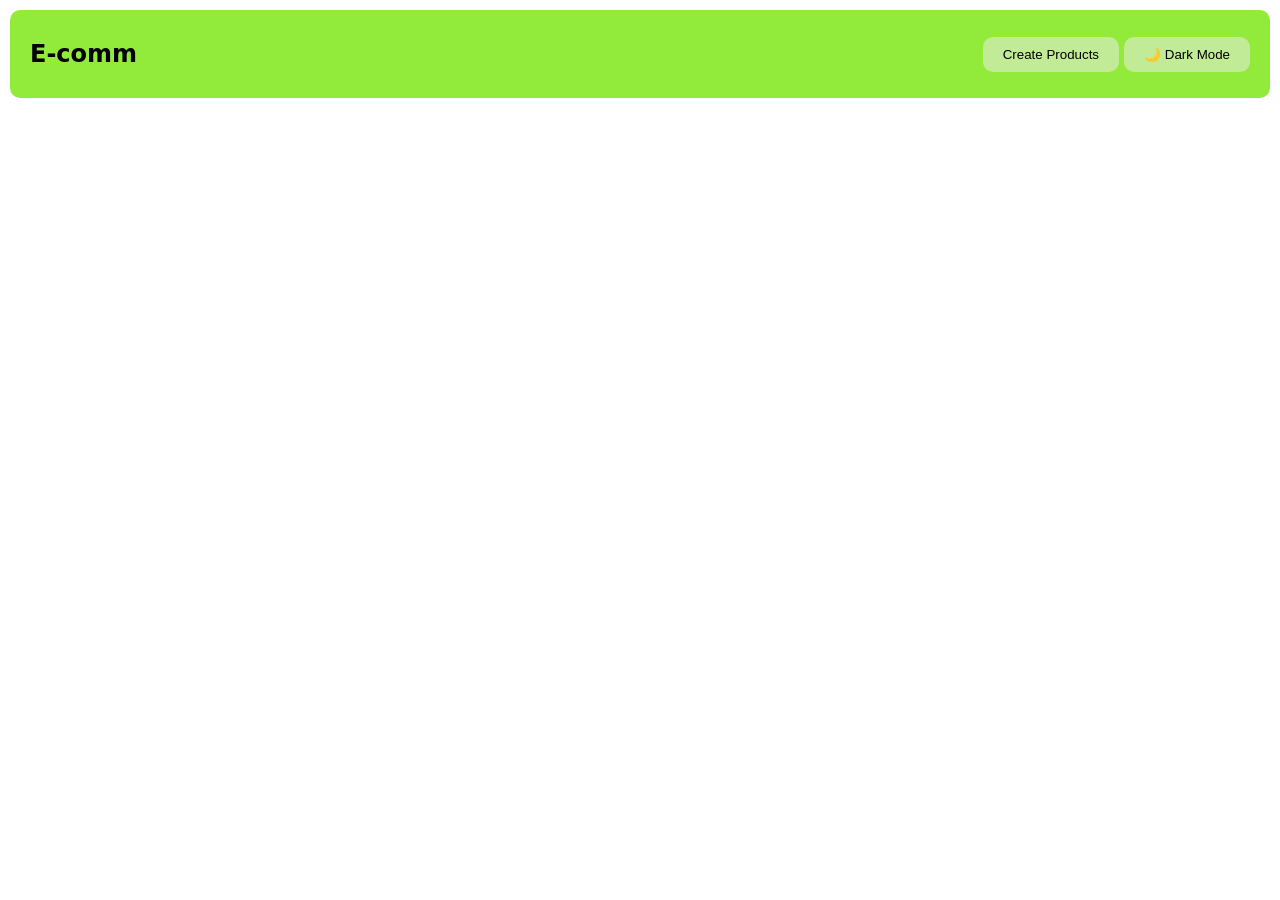
<file: index.html>
<!DOCTYPE html>
<html lang="en">
<head>
    <meta charset="UTF-8">
    <meta name="viewport" content="width=device-width, initial-scale=1.0">
    <link rel="stylesheet" href="style.css">
    <title>Assignment Project</title>
</head>
<body>
    <main>
        <nav>
            <h1>E-comm</h1>
            <div>

                <button class="create">Create products</button>
                <button class="theme-btn">🌙 Dark Mode</button>
            </div>
        </nav>

    <div class="products">
       <!-- <div class="products-card">
        <div class="img">
          <img src="https://images.unsplash.com/photo-1606041008023-472dfb5e530f?w=400&auto=format&fit=crop&q=60&ixlib=rb-4.1.0&ixid=M3wxMjA3fDB8MHxzZWFyY2h8M3x8Zmxvd2VyfGVufDB8fDB8fHww" alt="">
        </div>
        <div class="text">
            <h2>Name</h2>
            <p>Description</p>
            <p>Price</p>
        </div>
        <div class="btns">
            <button class="update">Update</button>
            <button class="delete">Delete</button>

        </div>
       </div> -->
        </div>

    <div class="form">
        <form>
            <div class="close">X</div>
            <h1>Create product</h1>
        <select id="category">
      <option value="">Select Category</option>
      <option value="Electronics">Electronics</option>
       <option value="Clothing">Clothing</option>
       <option value="Books">Books</option>
       <option value="Furniture">Furniture</option>
       <option value="Beauty">Beauty</option>
       <option value="Sports">Sports</option>
       <option value="Groceries">Groceries</option>
     </select>
          <input type="text" placeholder="Product name">
          <input type="text" placeholder="Description">
          <input type="number" placeholder="price...">
          <input type="url" placeholder="Image url">
          <button>Create</button>
        </form>
    </div>
    </main>
   <script src="script.js"></script>
</body>
</html>
</file>
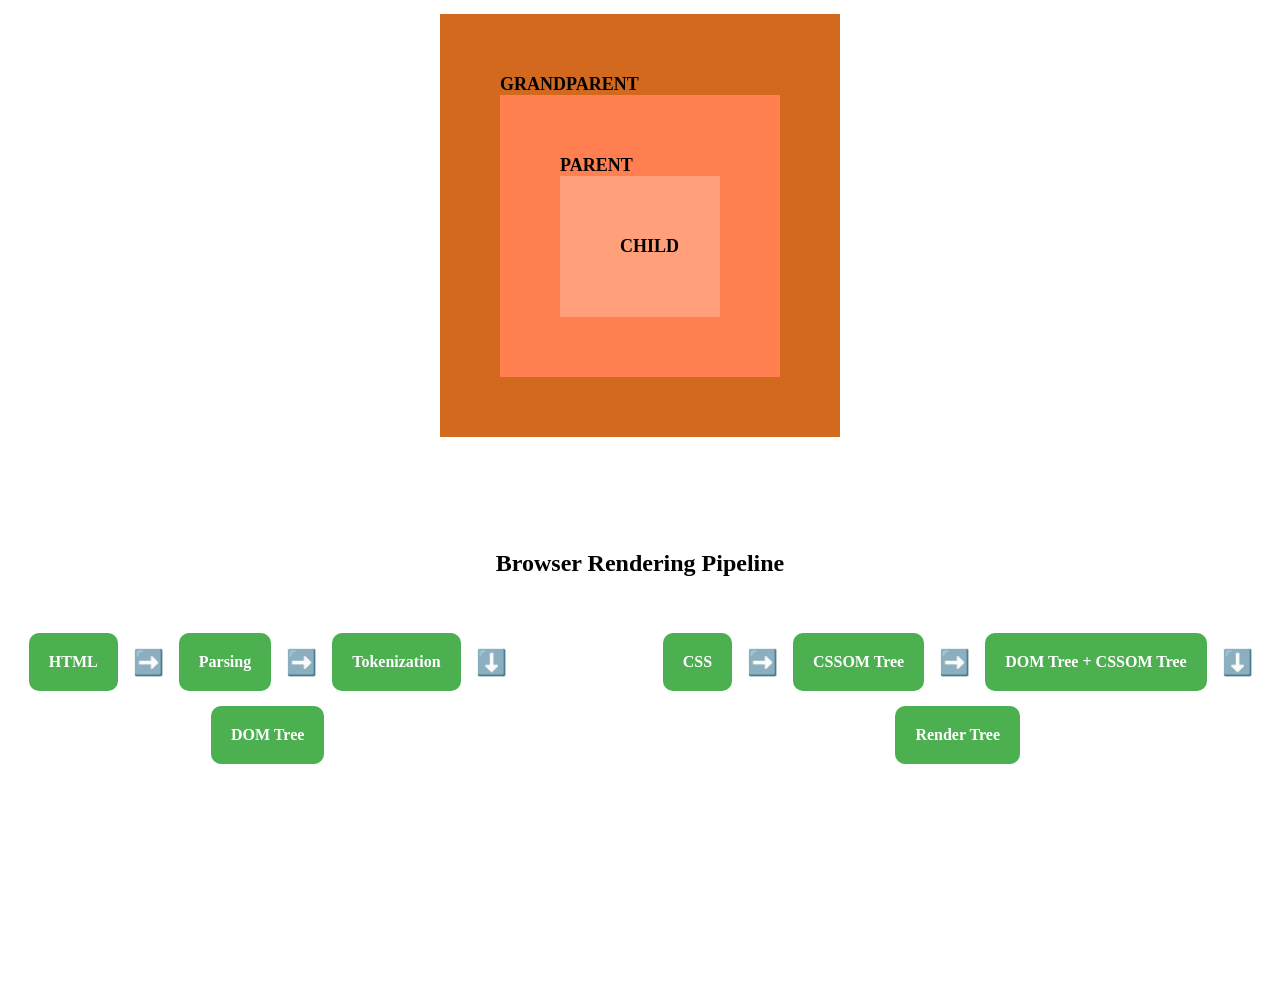
<file: event-demo/event-demo.html>
<!DOCTYPE html>
<html lang="en">
<head>
    <meta charset="UTF-8">
    <meta name="viewport" content="width=device-width, initial-scale=1.0">
    <title>Event propagation Demonstration && Rendering pipeline section</title>
    <link rel="stylesheet" href="event-demo.css">
</head>
<body>
    <main>
        <div class="dada">
            Grandparent
            <div class="baap">Parent
                <div class="bachha">Child</div>
            </div>
        </div>
    </main>
<section class="pipeline">

    <h1>Browser Rendering Pipeline</h1>
   <div class="result">

 <div class="flow">
   
           <div class="box">HTML</div>
           <div class="arrow">➡️</div>
   
           <div class="box">Parsing</div>
           <div class="arrow">➡️</div>
   
           <div class="box">Tokenization</div>
           <div class="arrow">⬇️</div>
   
           <div class="box">DOM Tree</div>
   
       </div>
 <div class="flow">
   
           <div class="box">CSS</div>
           <div class="arrow">➡️</div>
   
           <div class="box">CSSOM Tree</div>
           <div class="arrow">➡️</div>
   
           <div class="box">DOM Tree + CSSOM Tree</div>
           <div class="arrow">⬇️</div>
   
           <div class="box">Render Tree</div>
   
       </div>
   </div>

</section>



    <script src="event-demo.js"></script>
</body>
</html>
</file>
<file: style.css>
*{
    margin: 0;
    padding: 0;
    box-sizing: border-box;
}

html,body{
    width: 100%;
    height: 100%;

}

body.light{
    background-color: white;
    color: black;
}

body.dark{
    background-color: #222;
    color: white;
}

main{
    width: 100%;
    height: 100%;
    /* background-color: whitesmoke; */
    padding: 10px;
    font-family: system-ui, -apple-system, BlinkMacSystemFont, 'Segoe UI', Roboto, Oxygen, Ubuntu, Cantarell, 'Open Sans', 'Helvetica Neue', sans-serif;
}

nav{
    height: 10%;
    width: 100%;
    display: flex;
    justify-content: space-between;
    align-items: center;
    background-color: rgb(146, 234, 58);
    border-radius: 10px;
    padding: 20px;
    margin-bottom: 10px;
}
button{
    border: none;
    outline: none;
    padding: 10px 20px;
    border-radius: 10px;
    text-transform: capitalize;
    cursor: pointer;
    background-color: rgb(193, 235, 150);
}

.products{
    display: flex;
    gap: 10px;
    flex: wrap;
    height: calc(100% - 10%);
    width: 100%;

}
.products-card{
  height: 60%;
  width: 20%;
  border-radius: 10px;
  border: 1px solid rgb(193, 235, 150);
  box-shadow: 3px 0px 30px rgb(154, 150, 150);
  display: flex;
  flex-direction: column;
  gap: 10px;
}

#category{
       outline: none;
    border: 1px solid rgb(216, 246, 186);
    padding: 10px;
    border-radius: 10px;
    background-color: transparent;

}

.img{
    width: 100%;
    height: 60%;
   padding: 10px 10px 0px 10px;
   
}
.text{
    padding-inline: 10px;
    display: flex;
    flex-direction: column;
    gap: 5px;
}

.text h2{
    font-size: 16px;
}
.text p{
   font-size: 14px;  
}

.img>img{
    width: 100%;
    height: 100%;
    object-fit: cover;
     border-radius: 10px;
}
.btns{
    display: flex;
    width: 100%;
    justify-content: space-between;
    padding-inline: 10px;
   
    
}
.update{
    background-color: rgb(133, 239, 27);
    color:white;
     font-weight: 800;
}

.delete{
    background-color: darkred;
    color: white;
     font-weight: 800;
}

.form{
    height: 100%;
    width: 100%;
    background-color: rgba(0, 0, 0, 0.691);
    position: absolute;
    top: 0;
    left: 0;
    display: none;
    justify-content: center;
    align-items: center;
}
form{
    width: 40%;
    display: flex;
    flex-direction: column;
    gap: 20px;
    background-color: white;
    padding: 20px;
    border-radius: 10px;
    position: relative;
}

input{
    padding: 10px;
    outline: none;
    border: 1px solid rgb(216, 246, 186);
    border-radius: 10px;
}

.close{
    position: absolute;
    right: 8%;
    font-size: 22px;
    font-weight: 700;
    cursor: pointer;
}
</file>
<file: event-demo/event-demo.css>
*{
    margin: 0;
    padding: 0;
    box-sizing: border-box;
}
html,body{
    width: 100%;
    height: 100%;
    
}
main{
    width: 100%;
    height: 50%;
    display: flex;
    align-items: center;
    justify-content: center;
}

.dada{
    width: 400px;
    padding: 60px;
    background-color: chocolate;
    font-size: 18px;
    text-transform: uppercase;
    font-weight: 600;
}

.baap{
    padding: 60px;
    background-color: coral;
}

.bachha{
    padding: 60px;
    background-color: lightsalmon;
}

section{
    width: 100%;
    height: 50%;
    margin-top: 100px;
}
.pipeline{
    display: flex;
    flex-direction: column;
    align-items: center;
    gap: 40px;
}
.result{
  display: flex;
  gap: 100px;
  margin-top: 1rem;
}

.flow{
      display:flex;
    justify-content:center;
    align-items:center;
    gap:15px;
    flex-wrap:wrap;
}

.box{
    padding:20px;
    background:#4CAF50;
    color:white;
    border-radius:10px;
    font-weight:bold;
}

.arrow{
    font-size:25px;
}
</file>
